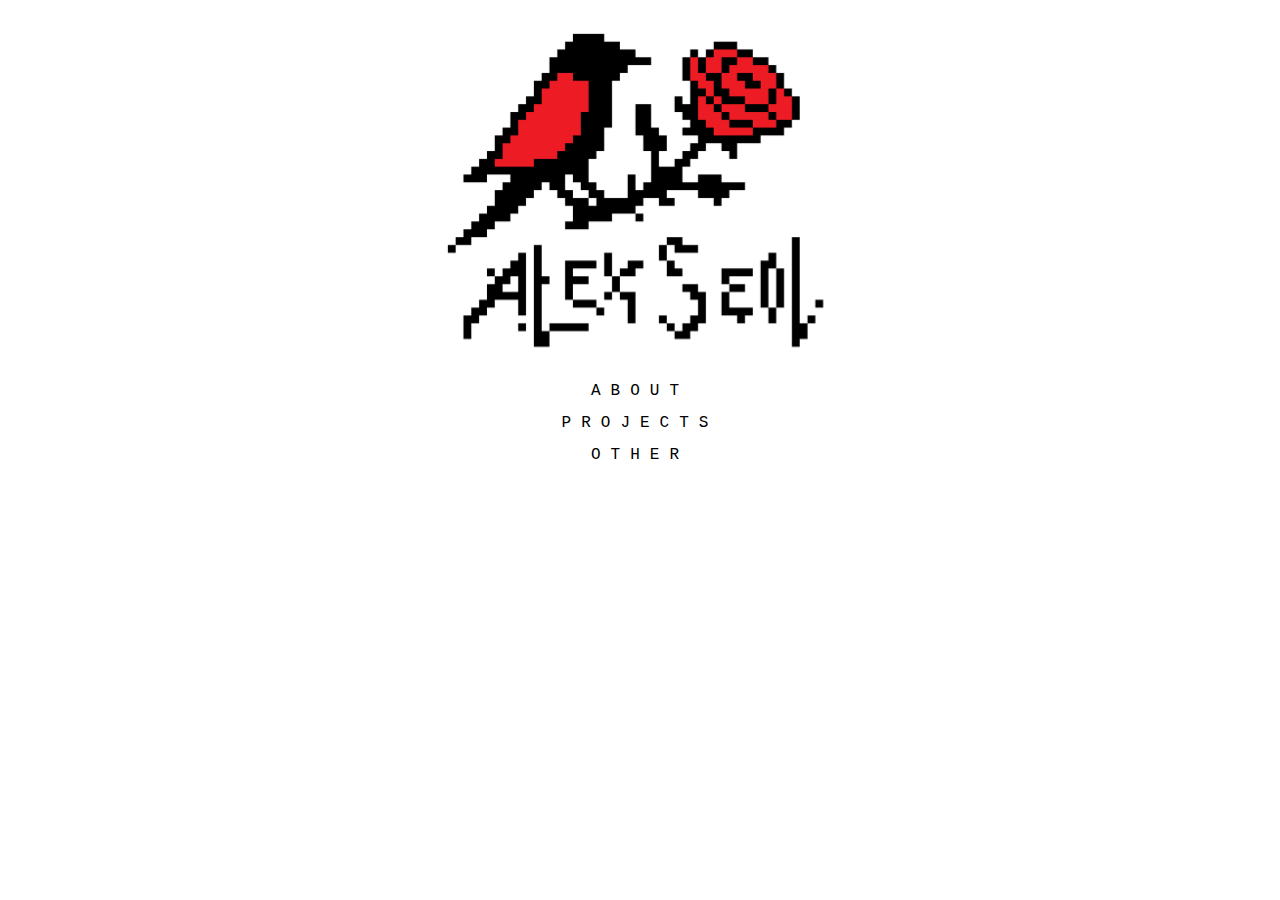
<file: index.html>
<html lang="en">
<head>
    <meta name="description" content="alex seol's website hosted on github pages" />
    <meta charset="utf-8" />
    <meta name="viewport" content="width=device-width, initial-scale=1.0" />
    <title>alexseolweb</title>
    <link rel="stylesheet" href="style.css">
</head>
    <style>
    </style>
    <body>
        <div style="text-align: center;">
            <br />
            <img width="400" src="alex seol logo.png">
        </div>
        <p>
            <a href="about.html" style="text-decoration:none;">ABOUT</a>
            <br />
            <a href="projects.html" style="text-decoration:none;">PROJECTS</a>
            <br />
            <a href="other.html" style="text-decoration:none;">OTHER</a>
        </p>
    </body>
    </html>
</file>
<file: style.css>
a:link {
    color: black;
    background-color: transparent;
    text-decoration: none;
}

a:hover {
    color: red;
    background-color: transparent;
    text-decoration: underline;
}

h1 {
    letter-spacing: 20px;
    font-family: "Lucida Console", "Courier New", monospace;
    text-align: center;
    line-height: 32px;
}

p {
    letter-spacing: 10px;
    font-family: "Lucida Console", "Courier New", monospace;
    text-align: center;
    line-height: 32px;
}

div {
    text-align: center;
}
</file>
